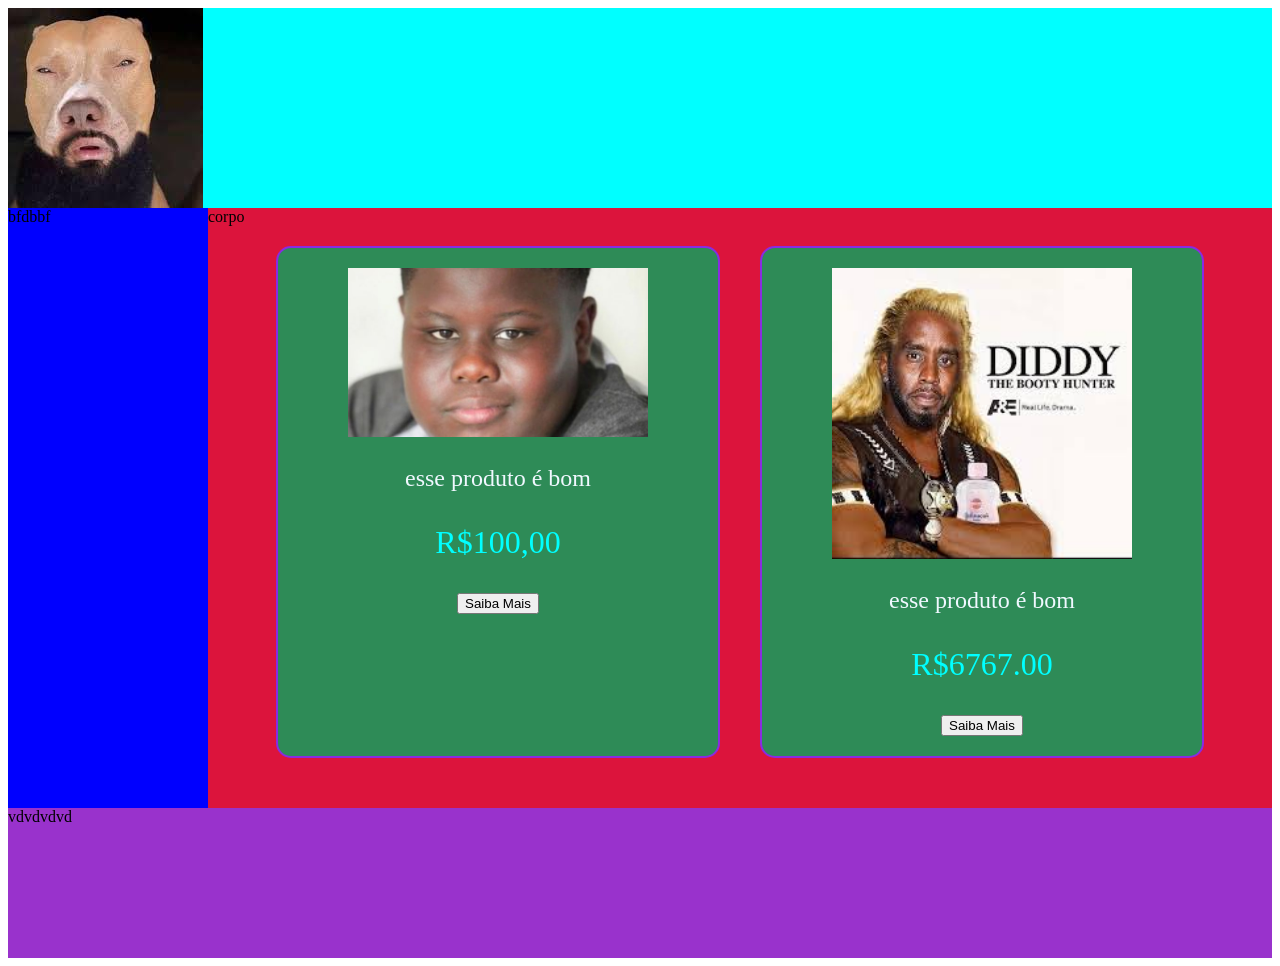
<file: grid-main/index.html>
<!DOCTYPE html>
<html lang="pt">
<head>
    <meta charset="UTF-8">
    <meta name="viewport" content="width=device-width, initial-scale=1.0">
    <title>Document</title>
    <link rel="stylesheet" href="style.css">
</head>
<body>
    <header>
        <div class="logo">
            <img src="fotos/images (1).jpeg" class="logotipo">
            <h1 class="tituloinicial">Mercado Negro</h1>

        </div>
    </header>
    <main>corpo
        <div class="mae">
            <div class="card">
                <img src="fotos/i803253.jpeg" class="img_card">
                <p class="texto_card">esse produto é bom</p>
                <p class="preco_card">R$100,00</p>
                <button>Saiba Mais</button>
            </div>
            <div class="card">
                <img src="fotos/images.jpeg" class="img_card" alt="">
                <p class="texto_card">esse produto é bom</p>
                <p class="preco_card">R$6767.00</p>
                <button>Saiba Mais</button>
            </div>

        </div>
        
    </main>
    <aside>
        bfdbbf
    </aside>
    <footer>
        vdvdvdvd
    </footer>
    
</body>
</html>
</file>
<file: grid-main/style.css>
body{
    display: grid;
    grid-template-areas: 
    "cabeca cabeca cabeca"
    "braco corpo corpo"
    "perna perna perna";
    grid-template-rows: 200px 600px 150px;
    grid-template-columns: 200px auto auto;
}

header{
    grid-area: cabeca;
    background-color: aqua;
}

aside{
    grid-area: braco;
    background-color: blue;
}

main{
    grid-area: corpo;
    background-color: crimson;
}

footer{
    grid-area: perna;
    background-color: darkorchid;
}
@media only screen and(max-width){
    body{
        grid-area: "cabeca"
                    "corpo"
                    "perna";
                    grid-template-columns: auto ;
                    grid-template-rows: 150px 50px 500px 200px;
    }
}

.mae{
    display: flex;
    flex-wrap: wrap;
    justify-content: center;
    align-content: center;
}

.card{
    border: blueviolet 2px solid;
    background-color: seagreen;
    width: 400px;
    padding: 20px;
    text-align: center;
    border-radius: 15px;
    margin: 20px;

}

.img_card{
    width: 300px;
    height: auto;
}

.texto_card{
    color: aliceblue;
    font-size: x-large;
}
.preco_card{
    color: aqua;
    font-size: xx-large;
}
</file>
